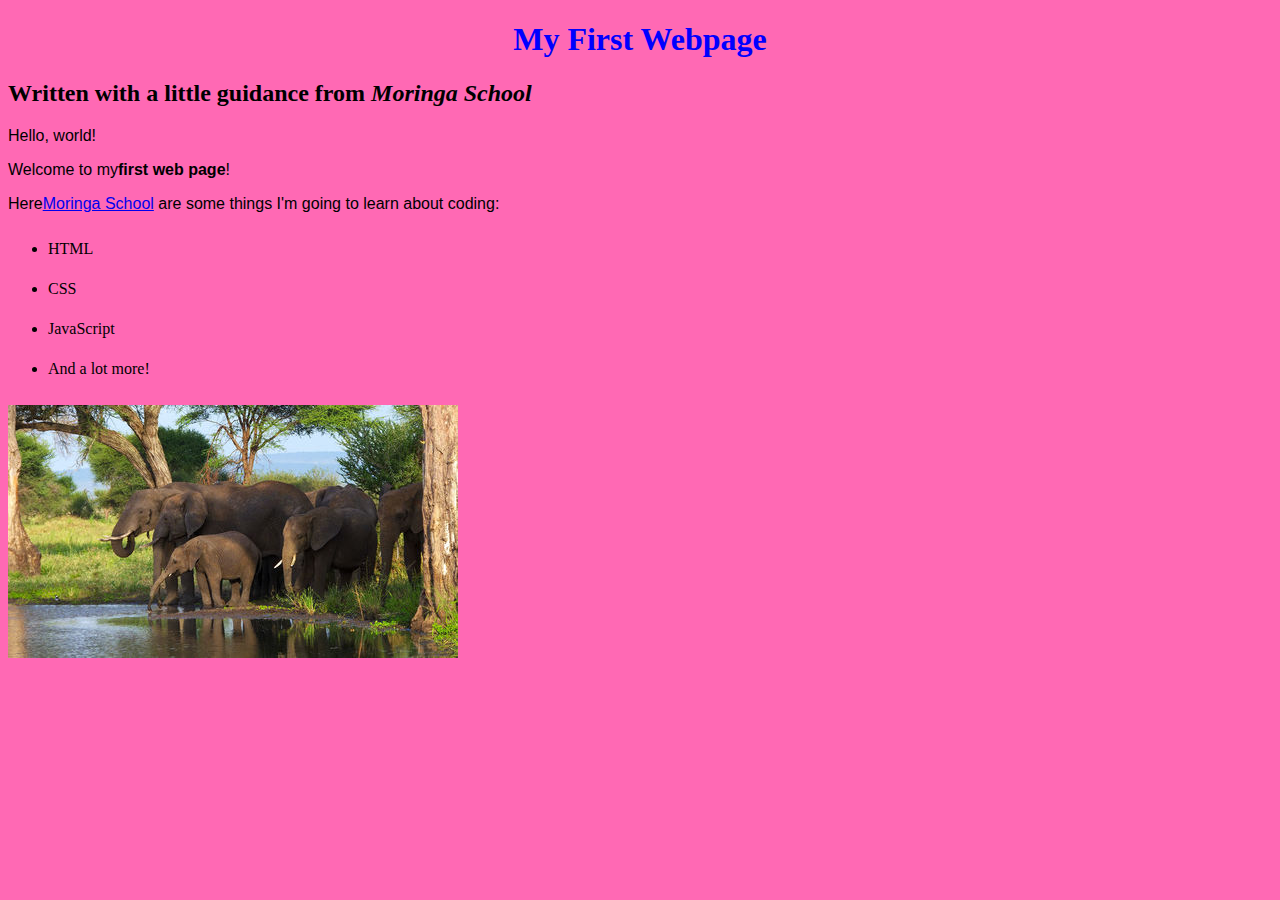
<file: index.html>
<!DOCTYPE html>
<html>
  <head>
    <title>My first webpage!</title>
    <link rel="stylesheet" type="text/css" href="css/styles.css" />
  </head>
  <body>
    <h1>My First Webpage</h1>
    <h2>Written with a little guidance from <em>Moringa School</em></h2>
    <p>Hello, world!</p>
    <p>Welcome to my<strong>first web page</strong>!</p>

    <p>
      Here<a href="http://moringaschool.com/">Moringa School</a> are some things
      I'm going to learn about coding:
    </p>
    <ul>
      <li>HTML</li>
      <li>CSS</li>
      <li>JavaScript</li>
      <li>And a lot more!</li>
    </ul>

    <img src="images/elephant.jpg" />
  </body>
</html>
</file>
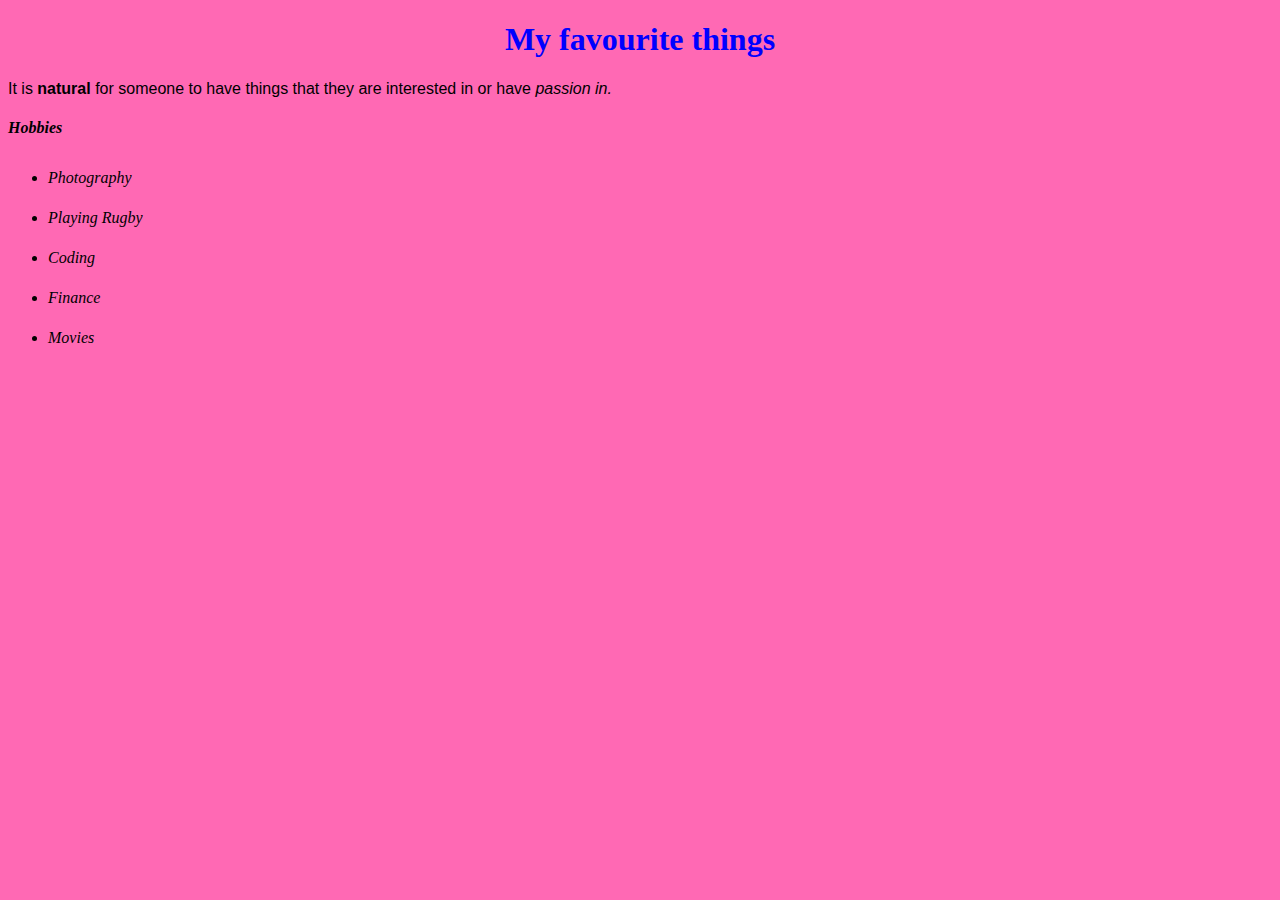
<file: my-favourite-things.html>
<!DOCTYPE html>
<html lang="en">
<head>
    <meta charset="UTF-8">
    <meta name="viewport" content="width=device-width, initial-scale=1.0">
    <meta http-equiv="X-UA-Compatible" content="ie=edge">
    <title>my favourite things</title>
    <link rel="stylesheet" type="text/css" href="css/styles.css">
</head>
<body>
    <h1>My favourite things</h1>
    <p>It is <strong>natural</strong> for someone to have things that they are interested in or have <em>passion in.<em></em></p>
    <h4>Hobbies</h4>
    <ul>
        <li>Photography</li>
        <li>Playing Rugby</li>
        <li>Coding </li>
        <li>Finance</li>
        <li>Movies</li>
    </ul>
</body>
</html>
</file>
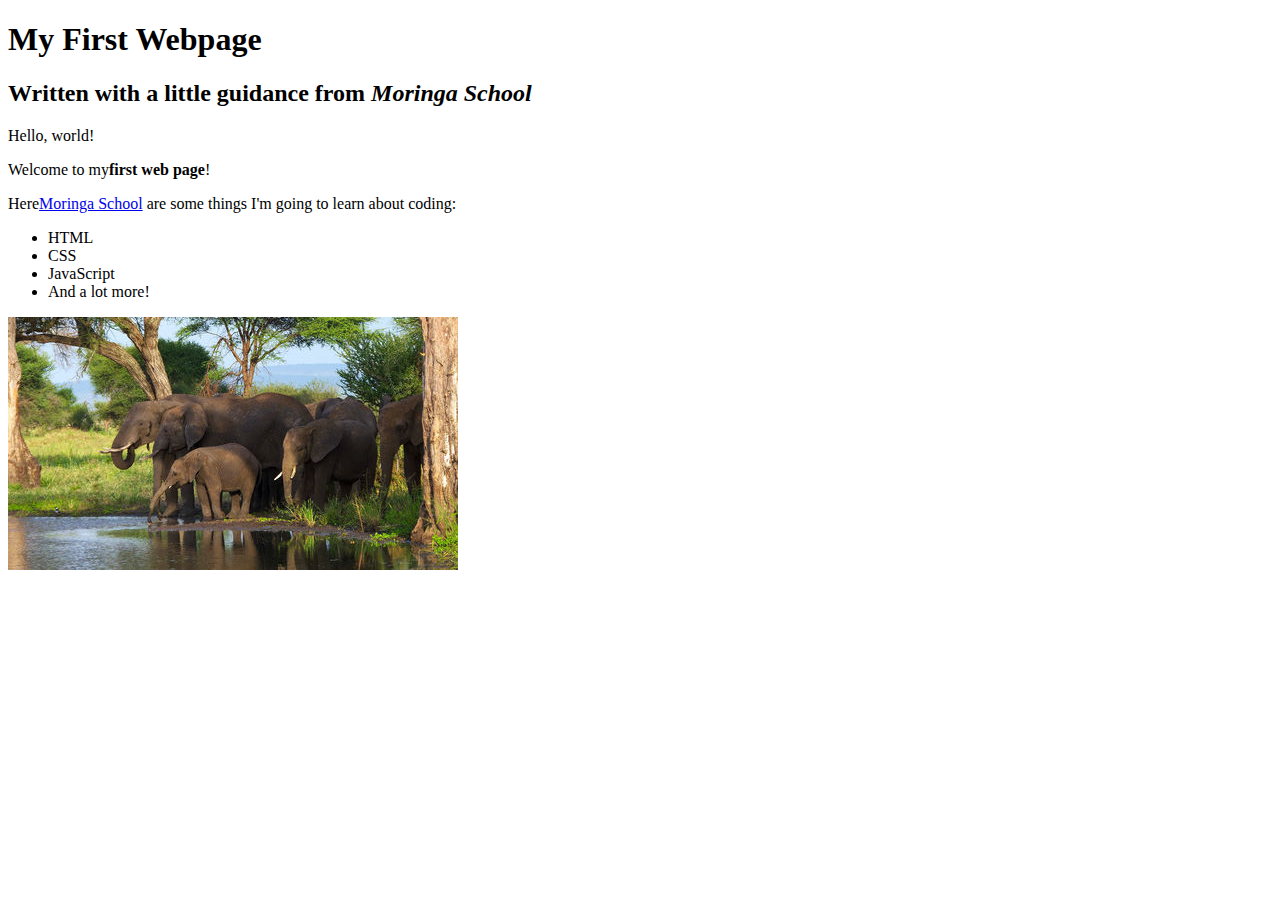
<file: my-first-webpage.html>
<!DOCTYPE html>
<html>
  <head>
    <title>My first webpage!</title>
  </head>
  <body>
        <h1>My First Webpage</h1>
        <h2>Written with a little guidance from <em>Moringa School</em></h2>
        <p>Hello, world!</p>
        <p>Welcome to my<strong>first web page</strong>!</p>

        <p>Here<a href="http://moringaschool.com/">Moringa School</a> are some things I'm going to learn about coding:</p>
        <ul>
          <li>HTML</li>
          <li>CSS</li>
          <li>JavaScript</li>
          <li>And a lot more!</li>
        </ul>
        
        
        <img src ="images/elephant.jpg"> 
  </body>
</html>
</file>
<file: css/styles.css>
h1 {
    color: blue;
    text-align: center;
  }
  h5 {
    color: green;
    font-style: italic;
    text-align: center;
    font-size: 10px;
  }
  p {
    font-family: sans-serif;
  }
  ul {
    line-height: 40px;
  }
  body {
    background-color: hotpink;
  }
</file>
